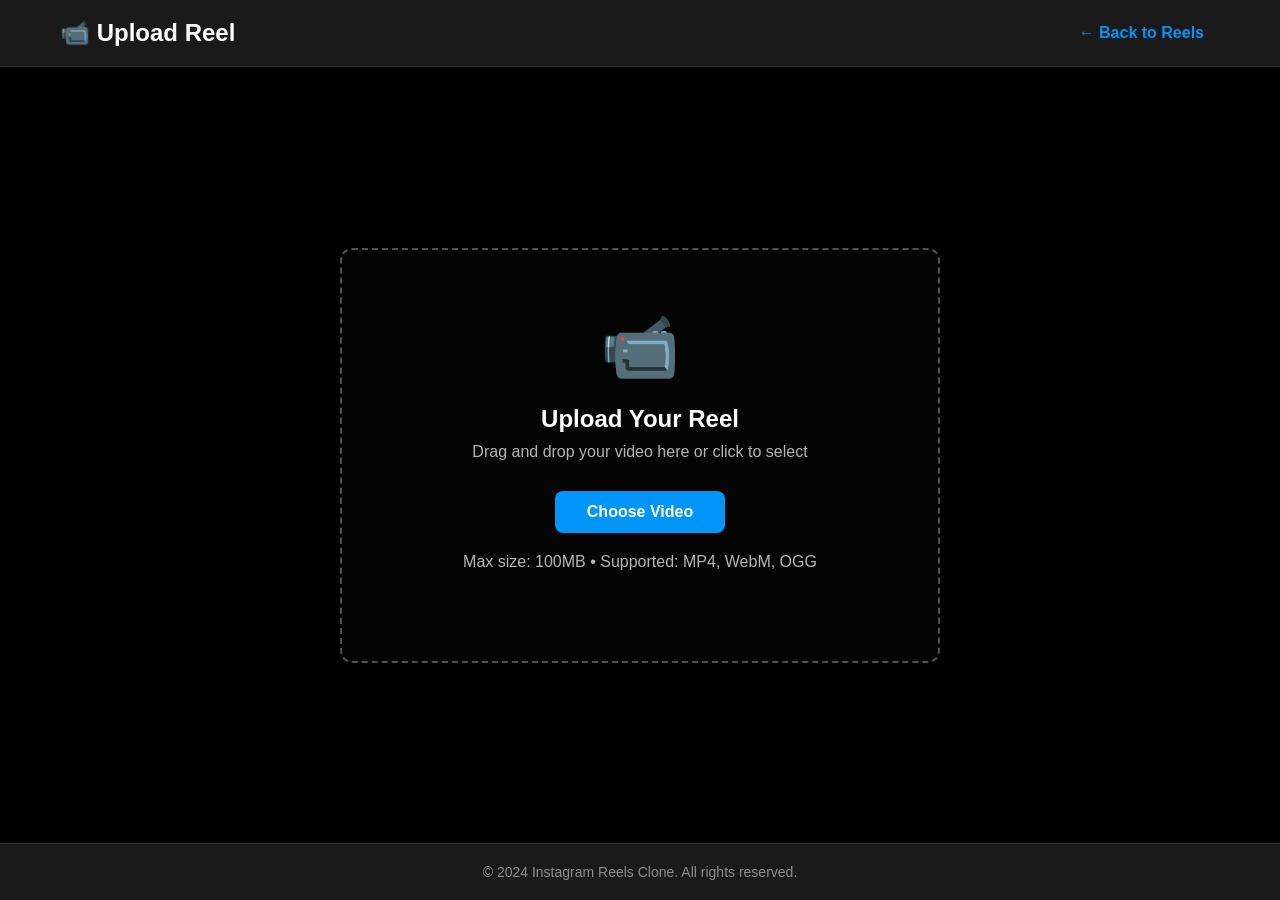
<file: upload.html>
<!DOCTYPE html>
<html lang="en">
<head>
    <meta charset="UTF-8" />
    <meta
      name="viewport"
      content="width=device-width, initial-scale=1.0, maximum-scale=1.0, user-scalable=no, viewport-fit=cover"
    />
    <meta name="apple-mobile-web-app-capable" content="yes" />
    <meta name="mobile-web-app-capable" content="yes" />
    <title>Upload Reel - Instagram Reels</title>
    <link rel="stylesheet" href="upload-styles.css" />
</head>
<body>
    <!-- Header -->
    <header class="header">
        <div class="header-content">
            <h1 class="logo">📹 Upload Reel</h1>
            <a href="index.html" class="back-btn">← Back to Reels</a>
        </div>
    </header>

    <!-- Main Container -->
    <main class="upload-container">
        <div class="upload-content">
            <!-- Upload Area -->
            <div class="upload-area" id="uploadArea">
                <div class="upload-icon">📹</div>
                <h2>Upload Your Reel</h2>
                <p>Drag and drop your video here or click to select</p>
                <input
                    type="file"
                    id="videoInput"
                    accept="video/*"
                    class="video-input"
                />
                <button class="upload-btn" id="selectFileBtn">Choose Video</button>
                <p class="file-info">Max size: 100MB • Supported: MP4, WebM, OGG</p>
            </div>

            <!-- Upload Progress -->
            <div class="progress-section" id="progressSection" style="display: none;">
                <h3>Uploading...</h3>
                <div class="progress-bar">
                    <div class="progress-fill" id="progressFill"></div>
                </div>
                <p class="progress-text" id="progressText">0%</p>
            </div>

            <!-- Video Details Form -->
            <div class="details-section" id="detailsSection" style="display: none;">
                <h3>Video Details</h3>
                <div class="preview-container">
                    <video id="videoPreview" class="video-preview" controls></video>
                </div>

                <form id="detailsForm" class="details-form">
                    <div class="form-group">
                        <label for="username">Username</label>
                        <input
                            type="text"
                            id="username"
                            placeholder="Your username"
                            required
                        />
                    </div>

                    <div class="form-group">
                        <label for="description">Description</label>
                        <textarea
                            id="description"
                            placeholder="Add a description for your reel..."
                            rows="3"
                        ></textarea>
                    </div>

                    <div class="form-group">
                        <label for="audioTitle">Audio/Music Title</label>
                        <input
                            type="text"
                            id="audioTitle"
                            placeholder="Name of the audio/music"
                        />
                    </div>

                    <div class="form-group">
                        <label for="avatarColor">Avatar Color</label>
                        <div class="color-picker">
                            <input type="color" id="avatarColor" value="#667eea" />
                            <input type="color" id="avatarColor2" value="#764ba2" />
                        </div>
                        <p class="color-info">Choose gradient colors for avatar</p>
                    </div>

                    <div class="form-actions">
                        <button type="button" class="cancel-btn" id="cancelBtn">Cancel</button>
                        <button type="submit" class="submit-btn">Upload Reel</button>
                    </div>
                </form>
            </div>

            <!-- Success Message -->
            <div class="success-section" id="successSection" style="display: none;">
                <div class="success-icon">✅</div>
                <h3>Reel Uploaded Successfully!</h3>
                <p>Your reel has been added to the gallery.</p>
                <div class="success-actions">
                    <a href="index.html" class="view-btn">View Your Reel</a>
                    <button id="uploadAnotherBtn" class="upload-another-btn">Upload Another</button>
                </div>
            </div>
        </div>
    </main>

    <!-- Footer -->
    <footer class="footer">
        <p>&copy; 2024 Instagram Reels Clone. All rights reserved.</p>
    </footer>

    <script src="upload-script.js"></script>
</body>
</html>
</file>
<file: upload-styles.css>
* {
    margin: 0;
    padding: 0;
    box-sizing: border-box;
}

body {
    font-family: -apple-system, BlinkMacSystemFont, 'Segoe UI', Roboto, Helvetica, Arial, sans-serif;
    background-color: #000;
    color: #fff;
    min-height: 100vh;
    display: flex;
    flex-direction: column;
}

/* Header */
.header {
    background-color: #1a1a1a;
    border-bottom: 1px solid rgba(255, 255, 255, 0.1);
    padding: 16px 0;
    position: sticky;
    top: 0;
    z-index: 100;
}

.header-content {
    max-width: 1200px;
    margin: 0 auto;
    display: flex;
    justify-content: space-between;
    align-items: center;
    padding: 0 20px;
}

.logo {
    font-size: 24px;
    font-weight: bold;
    display: flex;
    align-items: center;
    gap: 8px;
}

.back-btn {
    color: #0095f6;
    text-decoration: none;
    font-weight: 600;
    padding: 8px 16px;
    border-radius: 6px;
    transition: background-color 0.2s;
}

.back-btn:hover {
    background-color: rgba(0, 149, 246, 0.1);
}

/* Main Container */
.upload-container {
    flex: 1;
    display: flex;
    align-items: center;
    justify-content: center;
    padding: 40px 20px;
    max-width: 1200px;
    margin: 0 auto;
    width: 100%;
}

.upload-content {
    width: 100%;
    max-width: 600px;
}

/* Upload Area */
.upload-area {
    border: 2px dashed rgba(255, 255, 255, 0.3);
    border-radius: 12px;
    padding: 60px 40px;
    text-align: center;
    cursor: pointer;
    transition: all 0.3s;
    background-color: rgba(255, 255, 255, 0.02);
}

.upload-area:hover {
    border-color: #0095f6;
    background-color: rgba(0, 149, 246, 0.05);
}

.upload-area.dragover {
    border-color: #0095f6;
    background-color: rgba(0, 149, 246, 0.1);
    transform: scale(1.02);
}

.upload-icon {
    font-size: 64px;
    margin-bottom: 20px;
    animation: bounce 2s infinite;
}

@keyframes bounce {
    0%, 100% {
        transform: translateY(0);
    }
    50% {
        transform: translateY(-10px);
    }
}

.upload-area h2 {
    font-size: 24px;
    margin-bottom: 10px;
    font-weight: 600;
}

.upload-area p {
    font-size: 16px;
    color: rgba(255, 255, 255, 0.7);
    margin-bottom: 30px;
}

.video-input {
    display: none;
}

.upload-btn {
    background-color: #0095f6;
    color: #fff;
    border: none;
    padding: 12px 32px;
    font-size: 16px;
    font-weight: 600;
    border-radius: 8px;
    cursor: pointer;
    transition: background-color 0.2s;
    margin-bottom: 20px;
}

.upload-btn:hover {
    background-color: #0080d0;
}

.file-info {
    font-size: 12px;
    color: rgba(255, 255, 255, 0.5);
}

/* Progress Section */
.progress-section {
    background-color: rgba(255, 255, 255, 0.05);
    border-radius: 12px;
    padding: 30px;
    text-align: center;
}

.progress-section h3 {
    margin-bottom: 20px;
    font-size: 18px;
}

.progress-bar {
    width: 100%;
    height: 8px;
    background-color: rgba(255, 255, 255, 0.1);
    border-radius: 4px;
    overflow: hidden;
    margin-bottom: 15px;
}

.progress-fill {
    height: 100%;
    background: linear-gradient(90deg, #0095f6, #00d4ff);
    border-radius: 4px;
    width: 0%;
    transition: width 0.3s ease;
}

.progress-text {
    color: rgba(255, 255, 255, 0.7);
    font-size: 14px;
}

/* Details Section */
.details-section {
    animation: slideUp 0.3s ease;
}

@keyframes slideUp {
    from {
        opacity: 0;
        transform: translateY(20px);
    }
    to {
        opacity: 1;
        transform: translateY(0);
    }
}

.details-section h3 {
    font-size: 20px;
    margin-bottom: 25px;
    font-weight: 600;
}

.preview-container {
    margin-bottom: 30px;
    border-radius: 12px;
    overflow: hidden;
    background-color: #1a1a1a;
}

.video-preview {
    width: 100%;
    height: auto;
    max-height: 400px;
    display: block;
    background-color: #000;
}

/* Form */
.details-form {
    background-color: rgba(255, 255, 255, 0.05);
    border-radius: 12px;
    padding: 25px;
}

.form-group {
    margin-bottom: 20px;
}

.form-group label {
    display: block;
    margin-bottom: 8px;
    font-weight: 600;
    font-size: 14px;
    color: rgba(255, 255, 255, 0.9);
}

.form-group input,
.form-group textarea {
    width: 100%;
    padding: 12px;
    background-color: rgba(255, 255, 255, 0.08);
    border: 1px solid rgba(255, 255, 255, 0.2);
    border-radius: 8px;
    color: #fff;
    font-size: 14px;
    font-family: inherit;
    transition: all 0.2s;
}

.form-group input:focus,
.form-group textarea:focus {
    outline: none;
    background-color: rgba(255, 255, 255, 0.12);
    border-color: #0095f6;
    box-shadow: 0 0 0 2px rgba(0, 149, 246, 0.1);
}

.form-group textarea {
    resize: vertical;
}

/* Color Picker */
.color-picker {
    display: flex;
    gap: 12px;
    margin-bottom: 10px;
}

.color-picker input[type="color"] {
    width: 60px;
    height: 45px;
    padding: 3px;
    cursor: pointer;
}

.color-info {
    font-size: 12px;
    color: rgba(255, 255, 255, 0.5);
}

/* Form Actions */
.form-actions {
    display: flex;
    gap: 12px;
    margin-top: 30px;
}

.cancel-btn,
.submit-btn {
    flex: 1;
    padding: 12px;
    font-size: 16px;
    font-weight: 600;
    border-radius: 8px;
    border: none;
    cursor: pointer;
    transition: all 0.2s;
}

.cancel-btn {
    background-color: transparent;
    color: #fff;
    border: 1px solid rgba(255, 255, 255, 0.2);
}

.cancel-btn:hover {
    background-color: rgba(255, 255, 255, 0.1);
}

.submit-btn {
    background-color: #0095f6;
    color: #fff;
}

.submit-btn:hover {
    background-color: #0080d0;
}

/* Success Section */
.success-section {
    background: linear-gradient(135deg, rgba(0, 149, 246, 0.1), rgba(0, 212, 255, 0.1));
    border: 1px solid rgba(0, 212, 255, 0.3);
    border-radius: 12px;
    padding: 40px;
    text-align: center;
    animation: slideUp 0.3s ease;
}

.success-icon {
    font-size: 64px;
    margin-bottom: 20px;
    animation: scaleIn 0.5s ease;
}

@keyframes scaleIn {
    from {
        transform: scale(0);
    }
    to {
        transform: scale(1);
    }
}

.success-section h3 {
    font-size: 24px;
    margin-bottom: 10px;
    font-weight: 600;
}

.success-section p {
    color: rgba(255, 255, 255, 0.7);
    margin-bottom: 30px;
}

.success-actions {
    display: flex;
    gap: 12px;
    flex-direction: column;
}

.view-btn,
.upload-another-btn {
    padding: 12px 24px;
    font-size: 16px;
    font-weight: 600;
    border-radius: 8px;
    border: none;
    cursor: pointer;
    transition: all 0.2s;
    text-decoration: none;
    display: inline-block;
}

.view-btn {
    background-color: #0095f6;
    color: #fff;
}

.view-btn:hover {
    background-color: #0080d0;
}

.upload-another-btn {
    background-color: transparent;
    color: #fff;
    border: 1px solid rgba(255, 255, 255, 0.2);
}

.upload-another-btn:hover {
    background-color: rgba(255, 255, 255, 0.1);
}

/* Footer */
.footer {
    background-color: #1a1a1a;
    border-top: 1px solid rgba(255, 255, 255, 0.1);
    padding: 20px;
    text-align: center;
    color: rgba(255, 255, 255, 0.5);
    font-size: 14px;
    margin-top: auto;
}

/* Responsive Design */
@media (max-width: 768px) {
    .header-content {
        flex-direction: column;
        gap: 12px;
    }

    .logo {
        font-size: 20px;
    }

    .upload-container {
        padding: 20px 16px;
    }

    .upload-area {
        padding: 40px 20px;
    }

    .upload-area h2 {
        font-size: 20px;
    }

    .upload-area p {
        font-size: 14px;
    }

    .upload-icon {
        font-size: 48px;
        margin-bottom: 15px;
    }

    .details-section h3 {
        font-size: 18px;
    }

    .details-form {
        padding: 20px;
    }

    .form-actions {
        flex-direction: column;
    }

    .success-section {
        padding: 30px 20px;
    }

    .success-icon {
        font-size: 48px;
    }

    .success-actions {
        flex-direction: column;
    }
}

@media (max-width: 480px) {
    .header {
        padding: 12px 0;
    }

    .header-content {
        padding: 0 12px;
    }

    .logo {
        font-size: 18px;
    }

    .back-btn {
        font-size: 14px;
        padding: 6px 12px;
    }

    .upload-container {
        padding: 16px 12px;
    }

    .upload-content {
        width: 100%;
    }

    .upload-area {
        padding: 30px 15px;
    }

    .upload-area h2 {
        font-size: 18px;
    }

    .upload-icon {
        font-size: 40px;
    }

    .upload-btn {
        width: 100%;
    }

    .details-form {
        padding: 15px;
    }

    .color-picker {
        flex-wrap: wrap;
    }

    .success-section {
        padding: 20px 15px;
    }

    .success-icon {
        font-size: 40px;
    }
}
</file>
